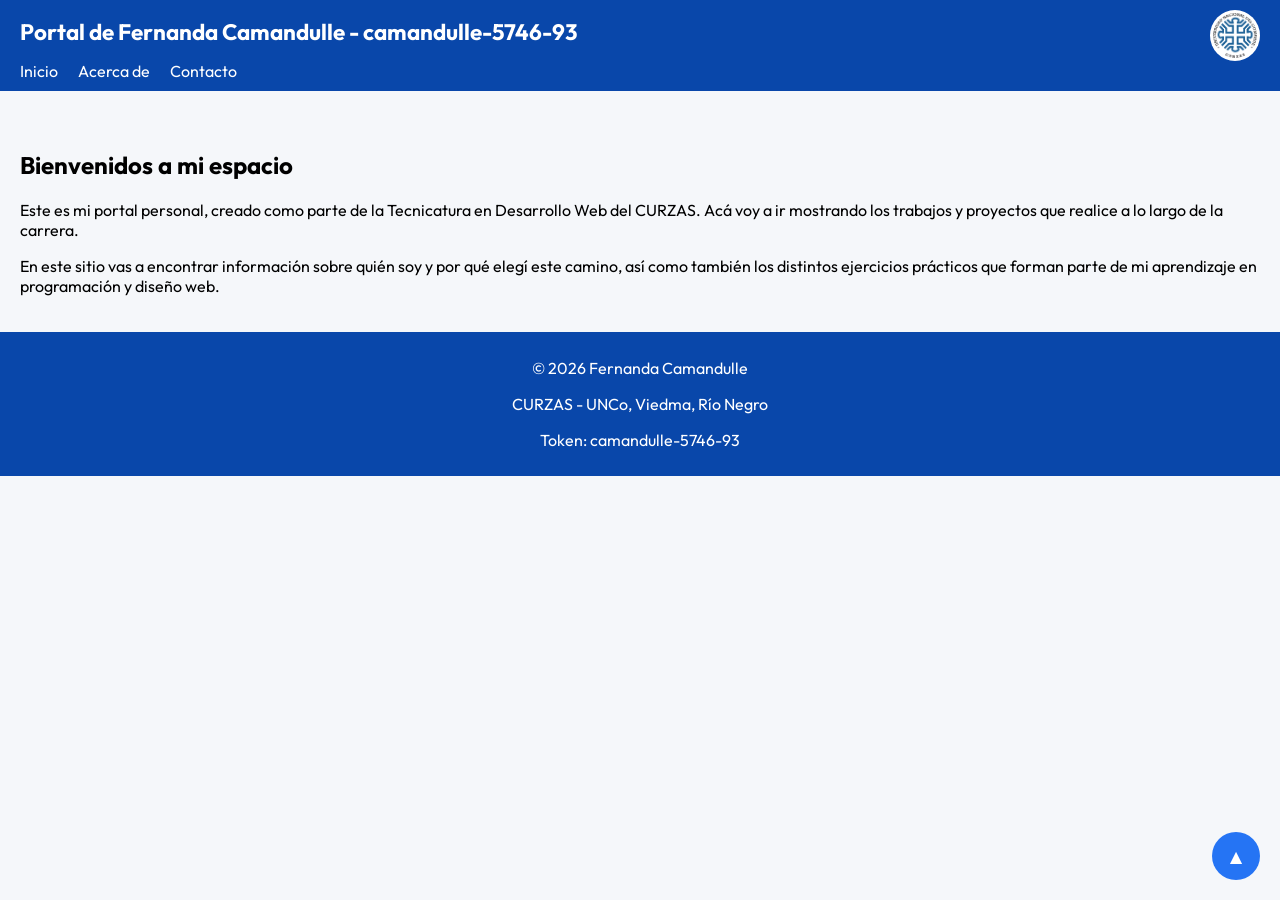
<file: index.html>
<!DOCTYPE html>
<html lang="es">
<head>
    <meta charset="UTF-8">
    <meta name="viewport" content="width=device-width, initial-scale=1.0">
    <title>Portal de Fernanda Camandulle</title>
    <link rel="stylesheet" href="styles.css">
</head>
<body id="top">
    <!-- TOKEN-ALUMNO: camandulle-5746-93 -->

    <header>
    <div class="header-top">
        <h1>Portal de Fernanda Camandulle - camandulle-5746-93</h1>
        <img src="img/CURZAS.png" alt="Logo del CURZA" class="logo-curza">
    </div>

        <nav>
            <ul>
                <li><a href="index.html">Inicio</a></li>
                <li><a href="acercade.html">Acerca de</a></li>
                <li><a href="contacto.html">Contacto</a></li>
            </ul>
        </nav>
    </header>

    <main>
        <section>
            <h2>Bienvenidos a mi espacio</h2>
            <p>Este es mi portal personal, creado como parte de la Tecnicatura en Desarrollo Web del CURZAS. Acá voy a ir mostrando los trabajos y proyectos que realice a lo largo de la carrera.</p>
            <p>En este sitio vas a encontrar información sobre quién soy y por qué elegí este camino, así como también los distintos ejercicios prácticos que forman parte de mi aprendizaje en programación y diseño web.</p>
        </section>
    </main>

<a href="#top" class="volver-arriba" aria-label="Volver al inicio">▲</a>
   
<footer>
        <p>&copy; 2026 Fernanda Camandulle</p>
        <p>CURZAS - UNCo, Viedma, Río Negro</p>
        <p>Token: camandulle-5746-93</p>
    </footer>
</body>
</html>
</file>
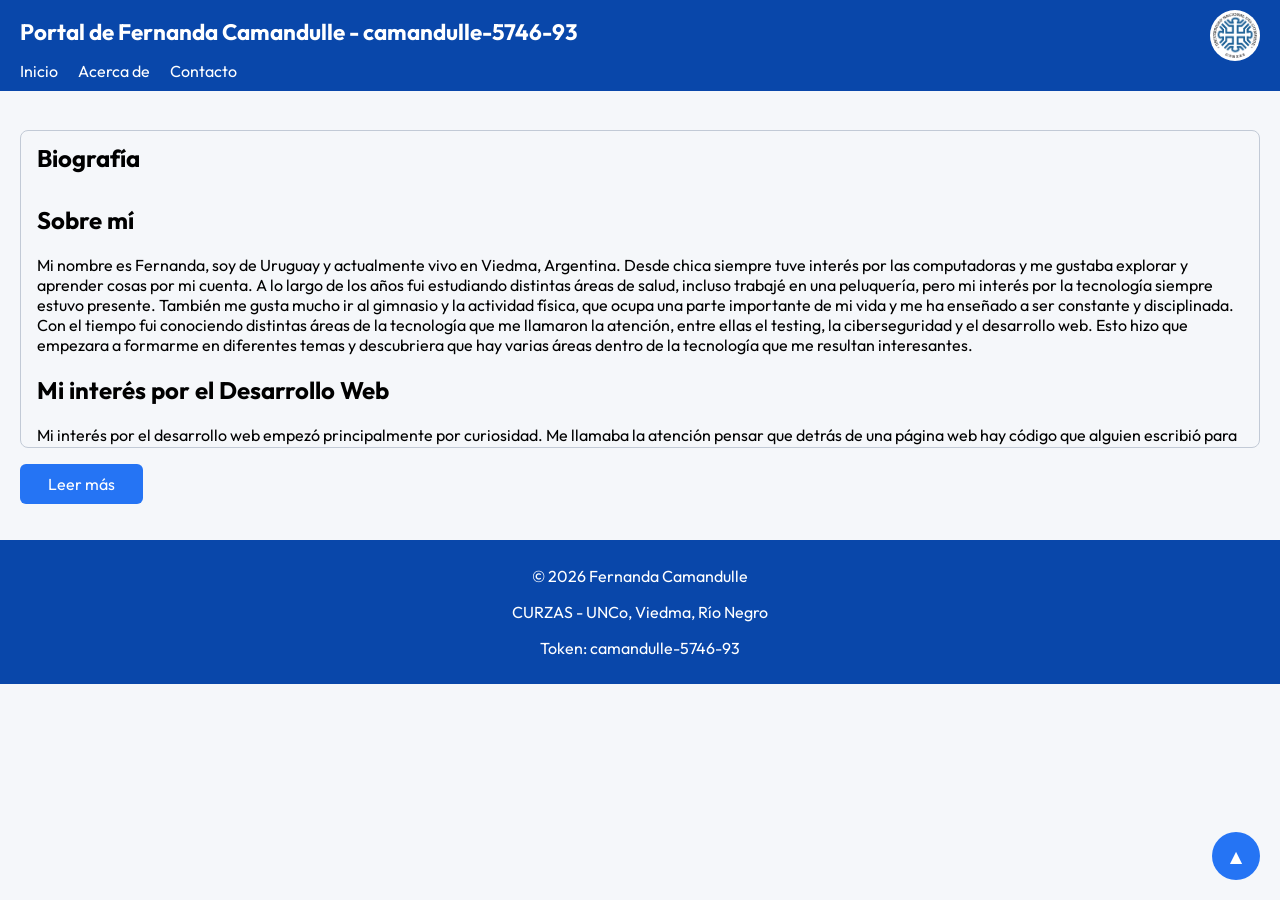
<file: acercade.html>
<!doctype html>
<html lang="es">
  <head>
    <meta charset="UTF-8" />
    <meta name="viewport" content="width=device-width, initial-scale=1.0" />
    <title>Acerca de - Fernanda Camandulle</title>
    <link rel="stylesheet" href="styles.css" />
  </head>
  <body id="top">
    <!-- TOKEN-ALUMNO: camandulle-5746-93 -->

    <header>
      <div class="header-top">
        <h1>Portal de Fernanda Camandulle - camandulle-5746-93</h1>
        <img src="img/CURZAS.png" alt="Logo del CURZA" class="logo-curza" />
      </div>
      <nav>
        <ul>
          <li><a href="index.html">Inicio</a></li>
          <li><a href="acercade.html">Acerca de</a></li>
          <li><a href="contacto.html">Contacto</a></li>
        </ul>
      </nav>
    </header>

    <main>
      <article class="biografia">
        <h2>Biografía</h2>
        <section>
          <h2>Sobre mí</h2>
          <p>
            Mi nombre es Fernanda, soy de Uruguay y actualmente vivo en Viedma,
            Argentina. Desde chica siempre tuve interés por las computadoras y
            me gustaba explorar y aprender cosas por mi cuenta. A lo largo de
            los años fui estudiando distintas áreas de salud, incluso trabajé en
            una peluquería, pero mi interés por la tecnología siempre estuvo
            presente. También me gusta mucho ir al gimnasio y la actividad
            física, que ocupa una parte importante de mi vida y me ha enseñado a
            ser constante y disciplinada. Con el tiempo fui conociendo distintas
            áreas de la tecnología que me llamaron la atención, entre ellas el
            testing, la ciberseguridad y el desarrollo web. Esto hizo que
            empezara a formarme en diferentes temas y descubriera que hay varias
            áreas dentro de la tecnología que me resultan interesantes.
          </p>
        </section>

        <section>
          <h2>Mi interés por el Desarrollo Web</h2>
          <p>
            Mi interés por el desarrollo web empezó principalmente por
            curiosidad. Me llamaba la atención pensar que detrás de una página
            web hay código que alguien escribió para hacer que todo funcione, y
            empecé a querer entender cómo se hacía. Primero me acerqué al
            testing de software, donde descubrí otra forma de mirar una
            aplicación y de encontrar errores, y después comencé a investigar
            sobre programación y ciberseguridad por mi cuenta. Esa curiosidad
            siguió creciendo y decidí estudiar la Tecnicatura Universitaria en
            Desarrollo Web. Lo que más me gusta de este campo es que siempre hay
            algo nuevo para aprender y que puedo pasar de tener una idea en la
            cabeza a convertirla en algo que realmente funciona. Todavía estoy
            aprendiendo y tengo mucho por delante, pero justamente eso es lo que
            más me motiva.
          </p>
        </section>

        <figure>
          <img
            src="img/pic.jpeg"
            alt="Ilustración de perfil de Fernanda Camandulle"
          />
          <figcaption>Fernanda Camandulle</figcaption>
        </figure>

        <section>
          <h2>Tecnologías que me interesan</h2>
          <ul>
            <li>HTML y CSS</li>
            <li>JavaScript</li>
            <li>Python</li>
          </ul>
        </section>
      </article>

      <p>
        <button type="button" id="btn-leer-mas-camandulle-5746-93">
          Leer más
        </button>
      </p>

      <section class="cv-completo">
        <h2>Mi recorrido completo</h2>
        <p>
          Nací en Uruguay y hoy vivo en Viedma, donde estudio la Tecnicatura
          Universitaria en Desarrollo Web en el CURZAS - UNCo. Antes de llegar
          a la tecnología pasé por distintas áreas de salud y trabajé en una
          peluquería, experiencias que me enseñaron a tratar con personas, a
          ser responsable y a mantener la constancia en el día a día.
        </p>
        <p>
          Dentro de la tecnología me interesan especialmente el testing de
          software, la ciberseguridad y el desarrollo web. En la carrera fui
          aprendiendo a estructurar páginas con HTML, a darles estilo con CSS y
          ahora a hacerlas interactivas con JavaScript. Mi objetivo es seguir
          formándome y construir proyectos web que funcionen y resuelvan
          problemas reales.
        </p>
      </section>
    </main>
    <a href="#top" class="volver-arriba" aria-label="Volver al inicio">▲</a>
    <footer>
      <p>&copy; 2026 Fernanda Camandulle</p>
      <p>CURZAS - UNCo, Viedma, Río Negro</p>
      <p>Token: camandulle-5746-93</p>
    </footer>
    <script src="script.js"></script>
  </body>
</html>
</file>
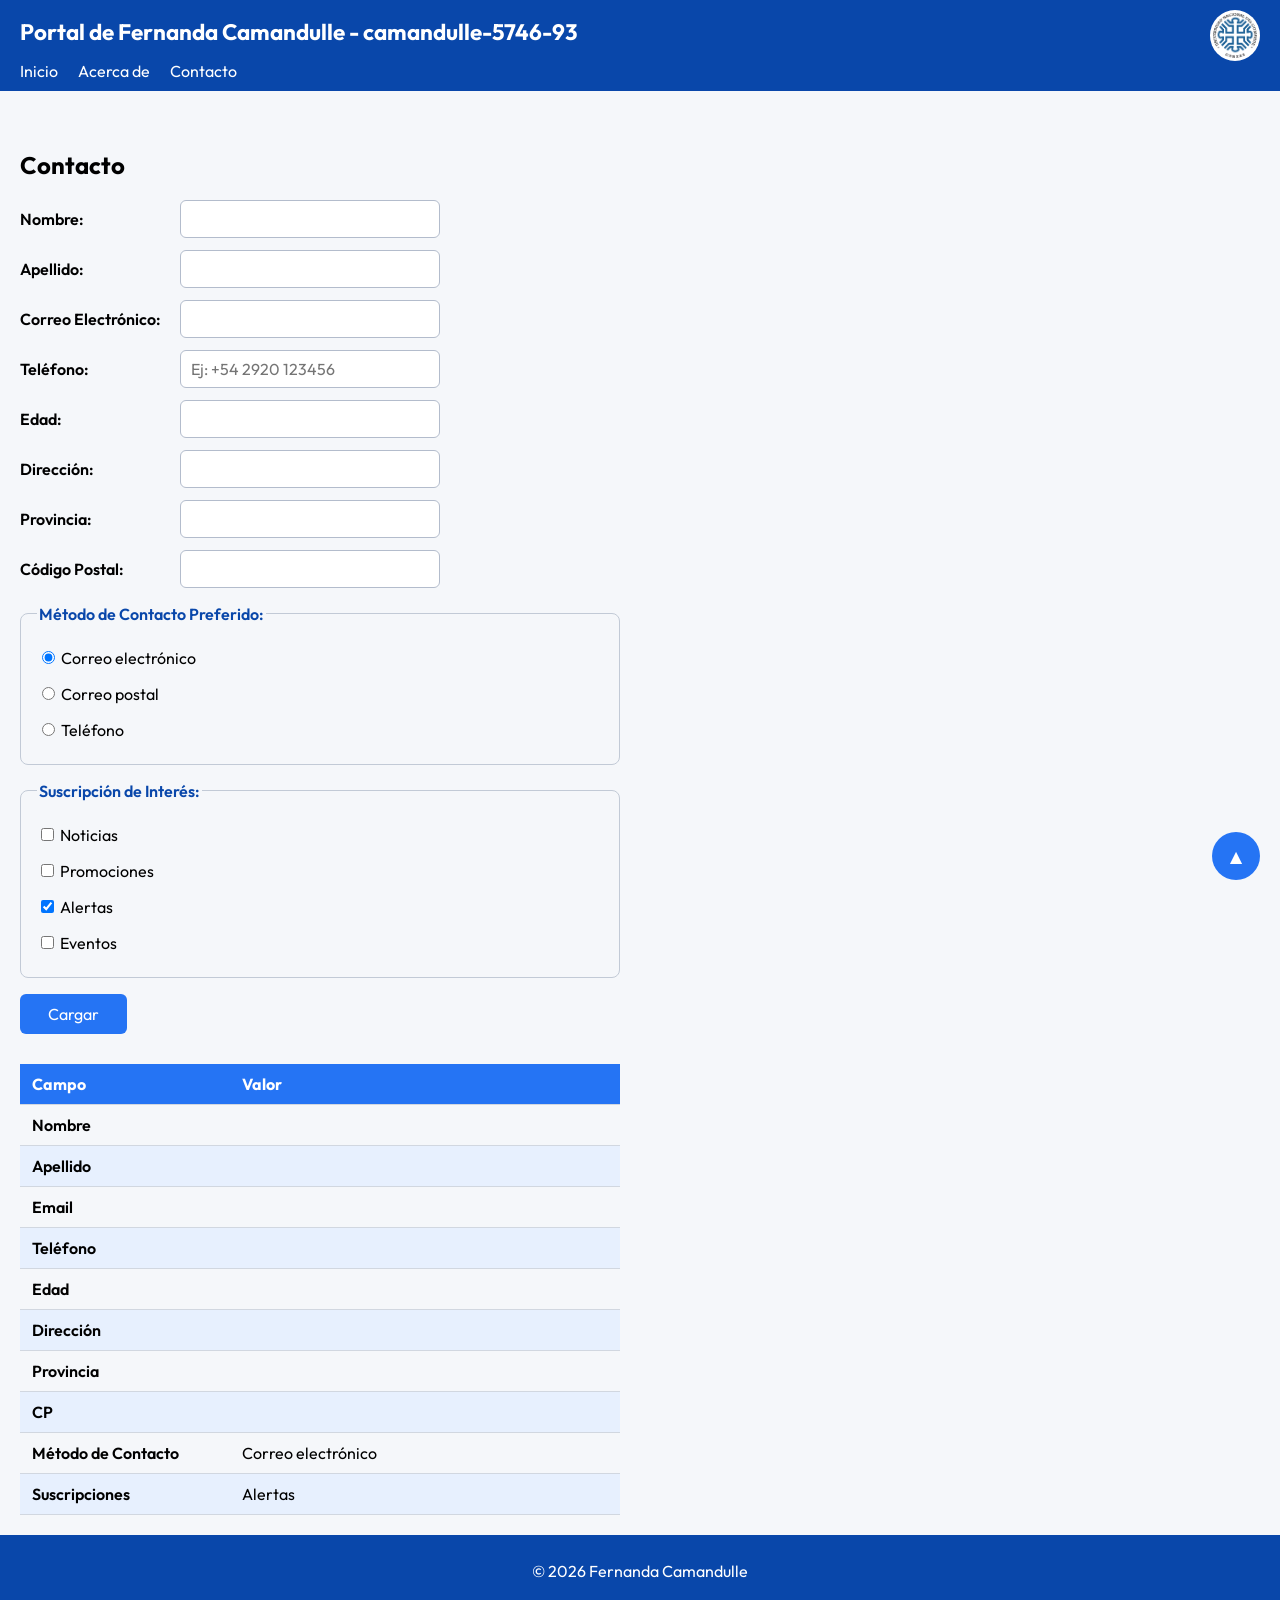
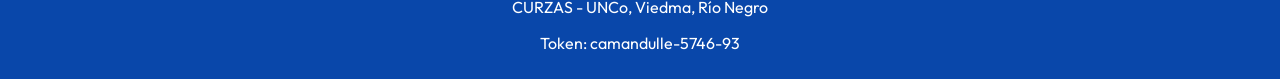
<file: contacto.html>
<!doctype html>
<html lang="es">
  <head>
    <meta charset="UTF-8" />
    <meta name="viewport" content="width=device-width, initial-scale=1.0" />
    <title>Contacto - Fernanda Camandulle</title>
    <link rel="stylesheet" href="styles.css" />
  </head>

  <body id="top">
    <!-- TOKEN-ALUMNO: camandulle-5746-93 -->
    <header>
    <div class="header-top">
        <h1>Portal de Fernanda Camandulle - camandulle-5746-93</h1>
        <img src="img/CURZAS.png" alt="Logo del CURZA" class="logo-curza">
    </div>
      <nav>
        <ul>
          <li><a href="index.html">Inicio</a></li>
          <li><a href="acercade.html">Acerca de</a></li>
          <li><a href="contacto.html">Contacto</a></li>
        </ul>
      </nav>
    </header>

    <main>
    <h2>Contacto</h2>

    <form action="#" method="get">
        <!-- Nombre: required + maxlength -->
        <p>
            <label for="nombre">Nombre:</label>
            <input type="text" id="nombre" name="nombre" required maxlength="20">
        </p>

        <!-- Apellido: solo maxlength, no required -->
        <p>
            <label for="apellido">Apellido:</label>
            <input type="text" id="apellido" name="apellido" maxlength="20">
        </p>

        <!-- Email: type=email + required (el navegador ya valida formato usuario@dominio) -->
        <p>
            <label for="email">Correo Electrónico:</label>
            <input type="email" id="email" name="email" required>
        </p>

        <!-- Teléfono: solo placeholder, sin required -->
        <p>
            <label for="telefono">Teléfono:</label>
            <input type="tel" id="telefono" name="telefono" placeholder="Ej: +54 2920 123456">
        </p>

        <!-- Edad: number con min y max -->
        <p>
            <label for="edad">Edad:</label>
            <input type="number" id="edad" name="edad" min="16" max="120">
        </p>

        <!-- Dirección: texto libre -->
        <p>
            <label for="direccion">Dirección:</label>
            <input type="text" id="direccion" name="direccion">
        </p>

        <!-- Provincia: input de texto + datalist con sugerencias, no obliga a elegir de la lista -->
        <p>
            <label for="provincia">Provincia:</label>
            <input type="text" id="provincia" name="provincia" list="provincias">
            <datalist id="provincias">
                <option value="Río Negro">
                <option value="Neuquén">
                <option value="Chubut">
                <option value="Santa Cruz">
                <option value="Tierra del Fuego">
                <option value="La Pampa">
            </datalist>
        </p>

        <!-- Código Postal: pattern regex + title (mensaje que ve el usuario si falla) -->
        <p>
            <label for="cp">Código Postal:</label>
            <input type="text" id="cp" name="cp" pattern="^[A-Z]\d{4}[A-Z]{3}$" title="Formato requerido: una letra mayúscula, 4 números y 3 letras mayúsculas. Ej: R8500AAF">
        </p>

        <!-- Método de contacto: mismo name="metodo-contacto" para que sean excluyentes entre sí -->
        <fieldset>
            <legend>Método de Contacto Preferido:</legend>
            <p>
                <input type="radio" id="contacto-email" name="metodo-contacto" value="email" checked>
                <label for="contacto-email">Correo electrónico</label>
            </p>
            <p>
                <input type="radio" id="contacto-postal" name="metodo-contacto" value="postal">
                <label for="contacto-postal">Correo postal</label>
            </p>
            <p>
                <input type="radio" id="contacto-telefono" name="metodo-contacto" value="telefono">
                <label for="contacto-telefono">Teléfono</label>
            </p>
        </fieldset>

        <!-- Suscripciones: checkboxes, cada uno independiente (pueden marcarse varios a la vez) -->
        <fieldset>
            <legend>Suscripción de Interés:</legend>
            <p>
                <input type="checkbox" id="sub-noticias" name="suscripcion" value="noticias">
                <label for="sub-noticias">Noticias</label>
            </p>
            <p>
                <input type="checkbox" id="sub-promociones" name="suscripcion" value="promociones">
                <label for="sub-promociones">Promociones</label>
            </p>
            <p>
                <input type="checkbox" id="sub-alertas" name="suscripcion" value="alertas" checked>
                <label for="sub-alertas">Alertas</label>
            </p>
            <p>
                <input type="checkbox" id="sub-eventos" name="suscripcion" value="eventos">
                <label for="sub-eventos">Eventos</label>
            </p>
        </fieldset>

        <p>
            <button type="submit" id="btn-cargar-camandulle-5746-93">Cargar</button>
        </p>
    </form>

    <table>
        <thead>
            <tr>
                <th>Campo</th>
                <th>Valor</th>
            </tr>
        </thead>
        <tbody>
            <tr>
                <td>Nombre</td>
                <td id="resumen-nombre"></td>
            </tr>
            <tr>
                <td>Apellido</td>
                <td id="resumen-apellido"></td>
            </tr>
            <tr>
                <td>Email</td>
                <td id="resumen-email"></td>
            </tr>
            <tr>
                <td>Teléfono</td>
                <td id="resumen-telefono"></td>
            </tr>
            <tr>
                <td>Edad</td>
                <td id="resumen-edad"></td>
            </tr>
            <tr>
                <td>Dirección</td>
                <td id="resumen-direccion"></td>
            </tr>
            <tr>
                <td>Provincia</td>
                <td id="resumen-provincia"></td>
            </tr>
            <tr>
                <td>CP</td>
                <td id="resumen-cp"></td>
            </tr>
            <tr>
                <td>Método de Contacto</td>
                <td id="resumen-metodo-contacto"></td>
            </tr>
            <tr>
                <td>Suscripciones</td>
                <td id="resumen-suscripciones"></td>
            </tr>
        </tbody>
    </table>
    </main>
<a href="#top" class="volver-arriba" aria-label="Volver al inicio">▲</a>
    <footer>
      <p>&copy; 2026 Fernanda Camandulle</p>
      <p>CURZAS - UNCo, Viedma, Río Negro</p>
      <p>Token: camandulle-5746-93</p>
    </footer>
    <script src="script.js"></script>
  </body>
</html>
</file>
<file: styles.css>
/* Paleta HSL - Alumno: camandulle-5746-93
   Primario:        hsl(217, 90%, 55%)
   Primario oscuro: hsl(217, 90%, 35%)
   Primario claro:  hsl(217, 90%, 95%)
*/

@import url('https://fonts.googleapis.com/css2?family=Outfit:wght@400;600&display=swap');

:root {
    --primario: hsl(217, 90%, 55%);
    --primario-oscuro: hsl(217, 90%, 35%);
    --primario-claro: hsl(217, 90%, 95%);
    --fondo: hsl(217, 30%, 97%);
}

body {
    font-family: 'Outfit', sans-serif;
    background-color: var(--fondo);
    margin: 0;
}

header {
    position: fixed;
    top: 0;
    width: 100%;
    z-index: 1000;
    background-color: var(--primario-oscuro);
    color: white;
    padding: 10px 20px;
    box-sizing: border-box;
}

header h1 {
    margin: 0 0 8px 0;
    font-size: 1.4rem;
}

nav ul {
    display: flex;
    gap: 20px;
    list-style: none;
    margin: 0;
    padding: 0;
}

nav a {
    color: white;
    text-decoration: none;
}

nav a:hover {
    color: var(--primario-claro);
    text-decoration: underline;
}

main {
    padding: 130px 20px 20px 20px;
}

footer {
    background-color: var(--primario-oscuro);
    color: white;
    text-align: center;
    padding: 10px;
}

/* ===== Formulario ===== */
form {
    max-width: 600px;
}

/* Cada campo de texto: label a la izquierda, input a la derecha */
form > p {
    display: flex;
    align-items: center;
    gap: 10px;
    margin: 12px 0;
}

form > p > label {
    min-width: 150px;
    font-weight: 600;
}

input[type="text"],
input[type="email"],
input[type="tel"],
input[type="number"] {
    padding: 8px 10px;
    border: 1px solid hsl(217, 20%, 75%);
    border-radius: 6px;
    font-family: inherit;
    font-size: 1rem;
    width: 260px;
    max-width: 100%;
    box-sizing: border-box;
}

/* Efecto al enfocar el campo */
input:focus {
    outline: none;
    border-color: var(--primario);
    box-shadow: 0 0 0 3px hsla(217, 90%, 55%, 0.25);
}

fieldset {
    border: 1px solid hsl(217, 20%, 80%);
    border-radius: 8px;
    margin: 16px 0;
    padding: 8px 16px;
}

legend {
    font-weight: 600;
    color: var(--primario-oscuro);
}

button {
    background-color: var(--primario);
    color: white;
    border: none;
    border-radius: 6px;
    padding: 10px 28px;
    font-family: inherit;
    font-size: 1rem;
    cursor: pointer;
}

button:hover {
    background-color: var(--primario-oscuro);
}

/* ===== Tabla ===== */
table {
    width: 100%;
    max-width: 600px;
    border-collapse: collapse;
    margin-top: 30px;
}

th, td {
    padding: 10px 12px;
    text-align: left;
    border-bottom: 1px solid hsl(217, 20%, 85%);
}

th {
    background-color: var(--primario);
    color: white;
}

td:first-child {
    width: 35%;
    font-weight: 600;
}

tbody tr:nth-child(even) {
    background-color: var(--primario-claro);
}

/* ===== Header: título + logo ===== */
.header-top {
    display: flex;
    justify-content: space-between;
    align-items: center;
}

/* ===== Logo animado ===== */
.logo-curza {
    height: 45px;
    background-color: white;
    border-radius: 50%;
    padding: 3px;
    transition: transform 1s ease-in-out;
}

.logo-curza:hover {
    transform: rotateY(360deg);
}

/* ===== Botón volver arriba ===== */
.volver-arriba {
    position: fixed;
    bottom: 20px;
    right: 20px;
    z-index: 999;
    width: 48px;
    height: 48px;
    border-radius: 50%;
    background-color: var(--primario);
    color: white;
    text-decoration: none;
    font-size: 1.3rem;
    display: flex;
    align-items: center;
    justify-content: center;
}

.volver-arriba:hover {
    background-color: var(--primario-oscuro);
}

/* ===== Biografía con scroll y título sticky ===== */
.biografia {
    max-height: 300px;
    overflow-y: auto;
    border: 1px solid hsl(217, 20%, 80%);
    border-radius: 8px;
    padding: 0 16px 16px 16px;
}

.biografia > h2 {
    position: sticky;
    top: 0;
    background-color: var(--fondo);
    z-index: 10;
    margin: 0;
    padding: 12px 0;
}

/* ===== Responsive: celulares ===== */
@media (max-width: 768px) {
    nav ul {
        flex-direction: column;
        gap: 6px;
    }

    main {
        padding-top: 220px;
    }

    form > p {
        flex-direction: column;
        align-items: flex-start;
    }

    table {
        display: block;
        overflow-x: auto;
    }
}
.cv-completo {
    display: none;
    max-width: 600px;
    margin-top: 10px;
    padding: 0 16px 8px 16px;
    border: 1px solid hsl(217, 20%, 80%);
    border-radius: 8px;
    background-color: var(--primario-claro);
}
</file>
